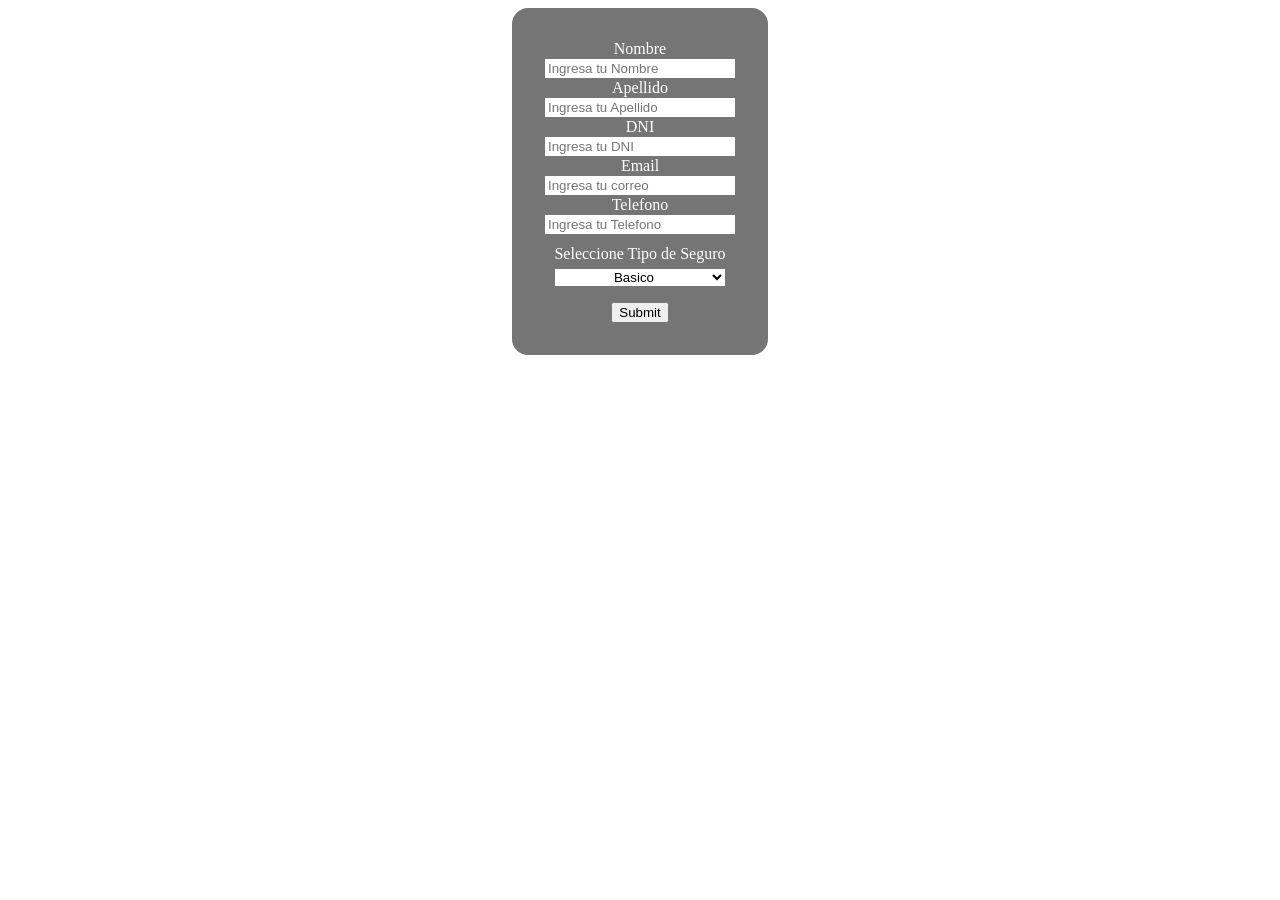
<file: Unidad1/index.html>
<!DOCTYPE html>
<html lang="es">
<head>
    <meta charset="UTF-8">
    <meta http-equiv="X-UA-Compatible" content="IE=edge">
    <meta name="viewport" content="width=device-width, initial-scale=1.0">
    <link rel="stylesheet" href="estilos.css">
    
     <title>Seguros No Paga</title>
</head>
<body>
    <div >
        
            <form name="formulario" id="formularioId" onsubmit ="campoObligatorio(); return false" class="formulario">
                <div class="contenedor-campos ">
                    <div class="campo">
                        <label for="">Nombre </label>
                        <input type="text" placeholder="Ingresa tu Nombre " required >
                    </div>
                    <div class="campo">
                        <label for="">Apellido </label>
                        <input type="text" placeholder="Ingresa tu Apellido " required>
                    </div>
                    <div class="campo">
                        <label for="">DNI </label>
                        <input type="number" placeholder="Ingresa tu DNI" required>
                    </div>
                    <div class="campo">
                        <label for="">Email</label>
                        <input type="email"placeholder="Ingresa tu correo" required>
                    </div>
                    <div class="campo">
                        <label for="">Telefono </label>
                        <input type="text" placeholder="Ingresa tu Telefono ">
                    </div>
                    <div >
                        

                        <div class="botones">
                            <label>Seleccione Tipo de Seguro</label>
                            <select name="seguro" id="seguroId" onchange="mostrarSeguro()" class="opciones">
                                <option value="basico">Basico</option>
                                <option value="intermedio">Intermedio</option>
                                <option value="premium">Premium</option>
                            </select>
                            <span id="valorSeguro" class="valor"></span>
                        </div>
                        
                    </div>
                </div>
                <input type="submit">
        
            </form>
        
    </div>
    
</body>
<script src="scripts.js"></script>
</html>
</file>
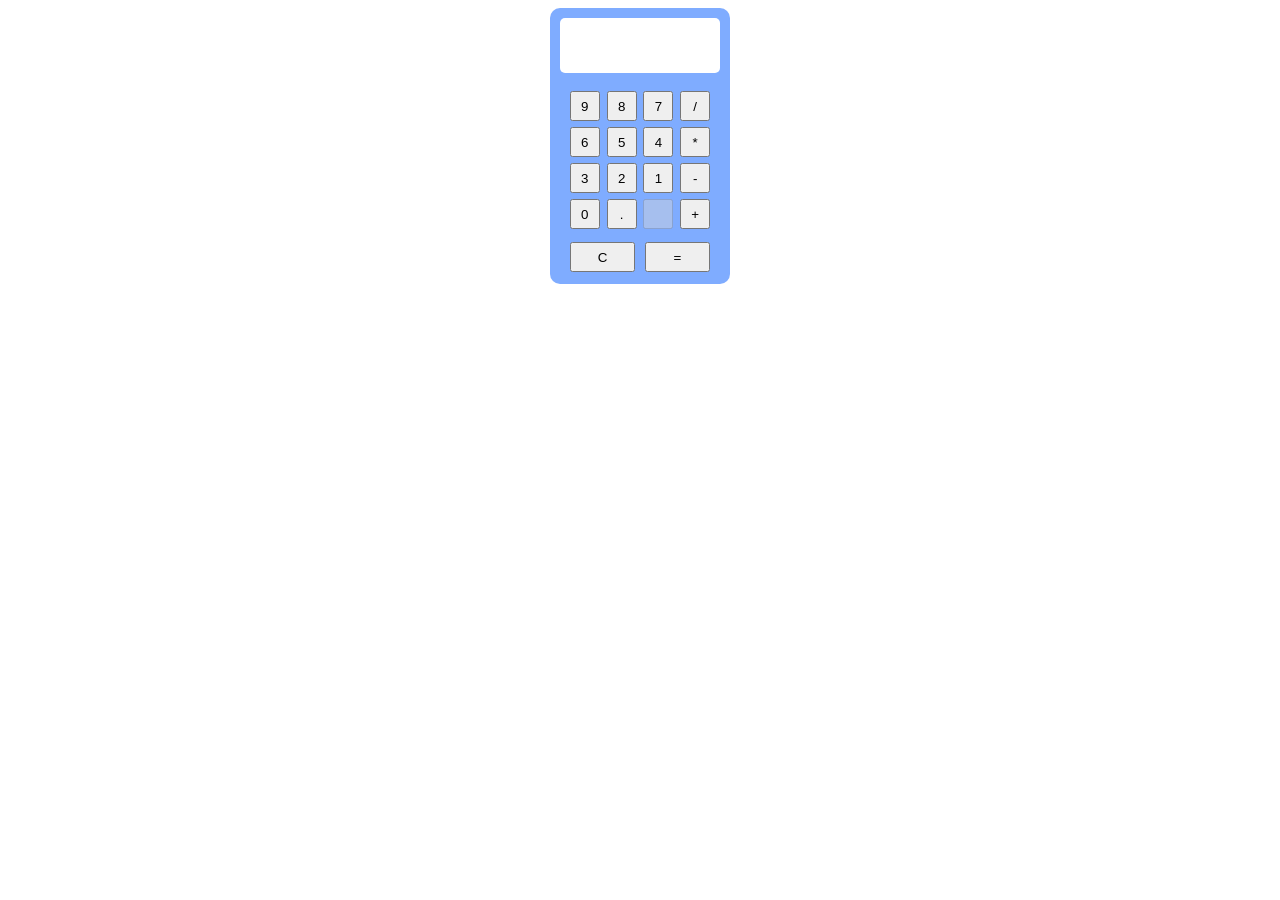
<file: Unidad2/index.html>
<!DOCTYPE html>
<html lang="es">
<head>
    <meta charset="UTF-8">
    <meta http-equiv="X-UA-Compatible" content="IE=edge">
    <meta name="viewport" content="width=device-width, initial-scale=1.0">
    <link rel="stylesheet" href="estilos.css">
    <title>Calculadora By LCL</title>
</head>
<body>
    <div class="contenedor">
        <div class="pantalla">
            
        </div>
        
        <div class="keypad">
            <div class="keypad-numbers">
                <div class="t987">
                    <button class="keypad-button">9</button>
                    <button class="keypad-button">8</button>
                    <button class="keypad-button">7</button>
                    <button class="keypad-button">/</button>
                </div>
                <div class="t654">
                    <button class="keypad-button">6</button>
                    <button class="keypad-button">5</button>
                    <button class="keypad-button">4</button>
                    <button class="keypad-button">*</button>
                </div>
                <div class="t321">
                    <button class="keypad-button">3</button>
                    <button class="keypad-button">2</button>
                    <button class="keypad-button">1</button>
                    <button class="keypad-button">-</button>
                </div>
                <div class="t0">
                    <button class="keypad-button">0</button>
                    <button class="keypad-button">.</button>
                    <button class="keypad-button" disabled>  </button>
                    <button class="keypad-button">+</button>
                </div>
            
                <div class="tbot">
                    <button class="keypad-button  borrar">C</button>
                    <button class="keypad-button  igual">=</button>
                </div>
            </div>
        </div>

    </div>
</body>

<script src="main.js"></script>
</html>
</file>
<file: Unidad1/estilos.css>
:root{
    --gris:#757575;
    --blanco:#ffffff;
    --amarillo:#f0ed30;
    --rojo:#fd0505;      
}

.formulario{
        background: var(--gris);
        color:white;
        width: min(12rem ,100%); /* utiliza o 60 rem o el 100% dependiendo que sea mas pequeño en la vista de la pantalla */
        margin: 0 auto; /* centra si no hay display flex */
        padding: 2rem;
        border-radius: 1rem; 
        text-align: center;    
}
.campo{
    display: flex;
    flex-direction: column;
}
.botones{
    display: flex;
    flex-direction: column;
    margin: 10px;
    justify-content: center;
       
}
.opciones {
    text-align: center;
    margin: 5px 0;
}

.valor{
    background: var(--blanco);
    color: var(--rojo);
}
.separador {
    padding: 0 5px;
    
}

.basico,.intermedio,.premium {
    background: var(--amarillo);
    box-shadow: none;
}

.basico:hover, .intermedio:hover, .premium:hover {
    color: var(--rojo);
    background: var(--blanco);}
</file>
<file: Unidad2/estilos.css>
.contenedor{
    background: rgb(127, 172, 255);
    border-radius: 10px;
    margin:0 auto ;
    padding: 10px;
    height: 16rem;
    width: 10rem;
}

.pantalla{
    display: flex;
    flex-direction: column;
    align-items: flex-end;
    height: 55px;
    padding: 0 5px;
    justify-content: space-evenly;
    border-radius: 5px;   
    background-color: white;    
    font-size: 1.3rem;
    
}

.keypad{
    display: flex;
    flex-direction: column;
    padding-top: 15px;
}

.keypad-button{
    width: 30px;
    height: 30px;
}

.t987{ 
    display: flex;
    flex-direction: row;
    justify-content: space-evenly;
    padding: 3px;
    }

.t654{ 
    display: flex;
    flex-direction: row;
    justify-content: space-evenly;
    padding: 3px;
    }

.t321{ 
    display: flex;
    flex-direction: row;
    justify-content: space-evenly;
    padding: 3px;
    }

.t0 { 
        display: flex;
        flex-direction: row;
        justify-content: space-evenly;
        padding: 3px;
        margin-bottom: 10px;
    }

.tbot {
    display: flex;
    flex-direction: row;
    justify-content: space-evenly;
      
}

.borrar {
    width: 65px;
}

.igual {
    width: 65px;
}
</file>
